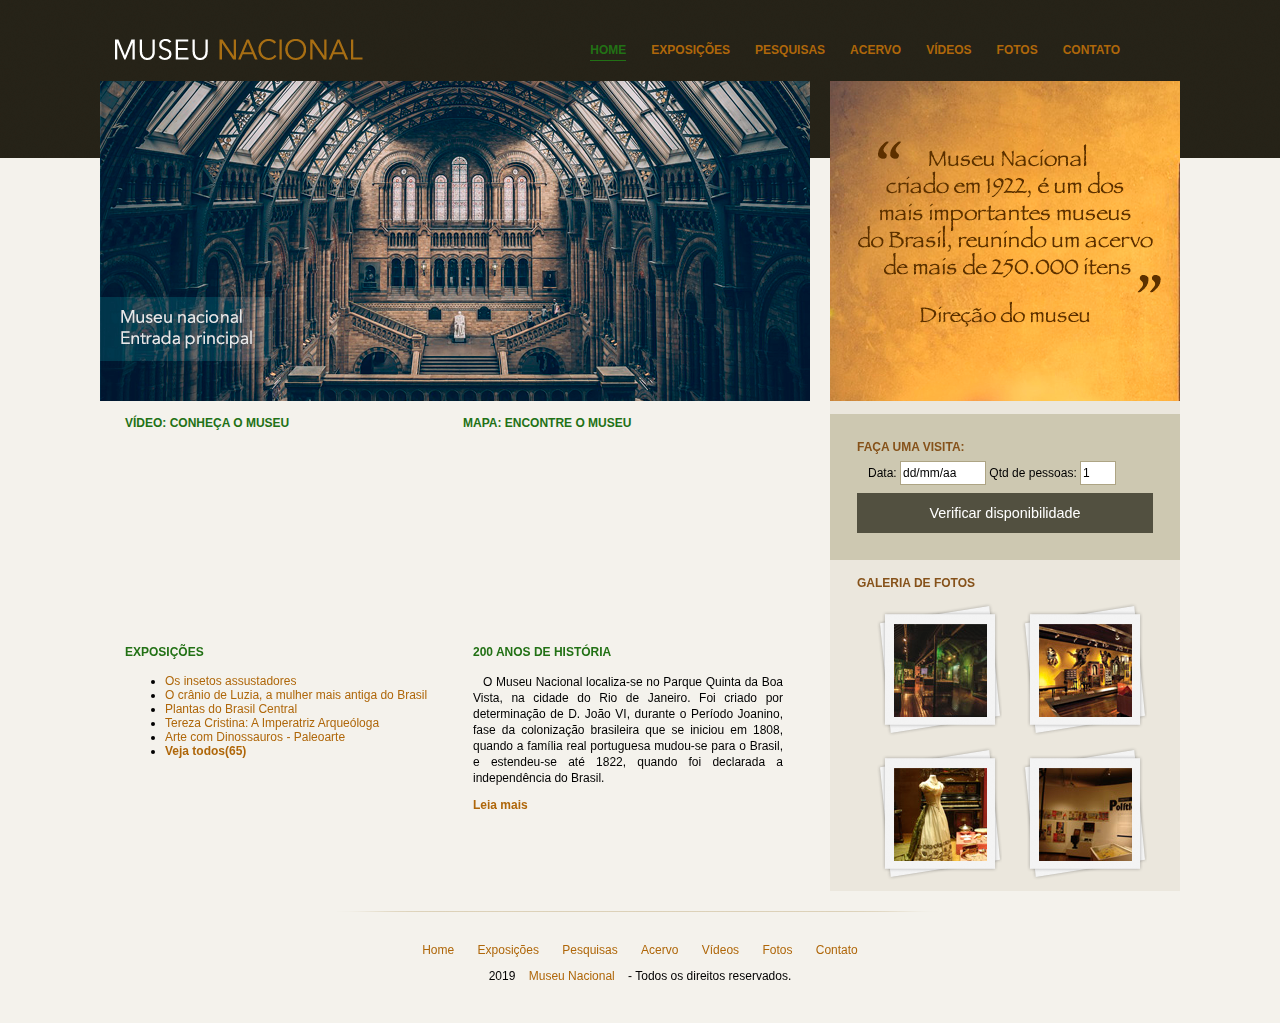
<file: index.html>
<!DOCTYPE html>
<html lang="pt-br">
<head>
    <meta charset="UTF-8">
    <meta name="viewport" content="width=device-width, initial-scale=1.0">
    <title>Museu Nacional (Ofical)</title>
    <!-- Htmlshiv -->
   <script src="https://cdn.es.gov.br/scripts/extensions/html5shiv/3.7.2/html5shiv.min.js"></script>
    <!-- Normalize CSS -->
    <link rel="stylesheet" href="estilos/normalize.css">
    <!-- CSS customizado-->
    <link rel="stylesheet" href="estilos/style.css">
</head>
<body id="index">
    <div id="container"><!-- Início container -->
        
        <header id="cabecalho"><!-- Início header -->
            <div id="logo"><!-- Iníco logo -->
                <h1><a href="#">Museu Nacional</a></h1>
            </div><!--/ Fim logo -->
            <nav id="navegacao"> <!-- Início menu -->
                <ul>
                    <li><a href="index.html" id="select">Home</a></li>
                    <li><a href="exposicoes.html">Exposições</a></li>
                    <li><a href="pesquisas.html">Pesquisas</a></li>
                    <li><a href="acervo.html">Acervo</a></li>
                    <li><a href="videos.html">Vídeos</a></li>
                    <li><a href="fotos.html">Fotos</a></li>
                    <li><a href="contato.html">Contato</a></li>
                </ul>
            </nav><!-- /Fim menu -->
        </header><!-- /Fim header -->
        <main id="principal"><!-- Início principal -->
            <div id="conteudo"><!-- Início conteúdo -->
                <section id="capa">
                    <img src="imagens/museu.png" alt="museu">

                    <article id="video">
                        <h3>Vídeo: Conheça o museu</h3>
                        <iframe width="310" height="170" src="https://www.youtube.com/embed/zL_gtsRhHWM?si=zBtWTj3ObIjmyqDY" title="YouTube video player" frameborder="0" allow="accelerometer; autoplay; clipboard-write; encrypted-media; gyroscope; picture-in-picture; web-share" allowfullscreen></iframe>
                    </article>

                    <article id="mapa">
                        <h3>Mapa: Encontre o museu</h3>
                        <iframe src="https://www.google.com/maps/embed?pb=!1m18!1m12!1m3!1d3675.206445750061!2d-43.22910382504555!3d-22.90575503783352!2m3!1f0!2f0!3f0!3m2!1i1024!2i768!4f13.1!3m3!1m2!1s0x997e58a085b7af%3A0x4d11e9a933d38ce3!2sMuseu%20Nacional%20-%20UFRJ!5e0!3m2!1spt-BR!2sbr!4v1707698090774!5m2!1spt-BR!2sbr" width="310" height="170" style="border:0;" allowfullscreen="" loading="lazy" referrerpolicy="no-referrer-when-downgrade"></iframe>
                    </article>

                    <article id="exposicoes">
                        <h3>Exposições</h3>
                        <ul>
                            <li>
                                <a href="#">Os insetos assustadores</a>
                            </li>
                            <li>
                                <a href="#">O crânio de Luzia, a mulher mais antiga do Brasil</a>
                            </li>
                            <li>
                                <a href="#">Plantas do Brasil Central</a>
                            </li>
                            <li>
                                <a href="#">Tereza Cristina: A Imperatriz Arqueóloga</a>
                            </li>
                            <li>
                                <a href="#">Arte com Dinossauros - Paleoarte</a>
                            </li>
                            <li>
                                <a href="#"><strong>Veja todos(65)</strong></a>
                            </li>
                        </ul>
                    </article>

                    <article id="historia">
                        <h3>200 anos de história</h3>
                        <p>
                            O Museu Nacional localiza-se no Parque Quinta da Boa Vista, na cidade do Rio de Janeiro. Foi criado por determinação de D. João VI, durante o Período Joanino, fase da colonização brasileira que se iniciou em 1808, quando a família real portuguesa mudou-se para o Brasil, e estendeu-se até 1822, quando foi declarada a independência do Brasil.
                        </p>
                        <a href="https://brasilescola.uol.com.br/historiab/historia-museu-nacional.htm" target="_blank"><strong>Leia mais</strong></a>
                    </article>
                </section>
            </div><!-- /Fim conteúdo -->

            <aside id="lateral"><!-- Início lateral -->
                <section id="depoimento">
                    <img src="imagens/depoimento.png" alt="depoimento">
                </section>
                   
                <section id="visita"><!-- Início sessão visita -->
                    <h4>Faça uma visita:</h4>
                    <form action="destinatatario.php" method="post" autocomplete="off">
                        <fieldset>
                            <legend>Selecione uma data</legend>
                            <label for="idata">Data:
                                <input class="campo" type="text" name="text" id="idata" value="dd/mm/aa" required style="width: 80px;">
                            </label>

                            <label for="iqtd">Qtd de pessoas:
                                <input class="campo" type="text" name="text" id="iqtd" value="1" required minlength="2" width="10px" style="width: 30px;" >
                            </label>
                        </fieldset>
                        <input class="botao" type="submit" value="Verificar disponibilidade">
                    </form>
                </section><!--/Fim sessão visita-->
                <section id="galeria"><!-- Início sessão galeria -->
                    <h4>Galeria de fotos</h4>
                    <a href="">
                        <img src="imagens/imagem1.jpg" height="93" width="93" alt="Máscaras e esculturas do século XIX">
                    </a>
                    <a href="">
                        <img src="imagens/imagem2.jpg" height="93" width="93" alt="Artes corolíngia francesa">
                    </a>
                    <a href="">
                        <img src="imagens/imagem3.jpg" height="93" width="93" alt="Vestido fabricado em meados do século XVIII">
                    </a>
                    <a href="">
                        <img src="imagens/imagem4.jpg" height="93" width="93" alt="Artes renascentistas">
                    </a>
                </section><!--Fim sessão galeria-->
            </aside><!-- /Fim lateral -->
            <footer id="rodape">
                <p>
                    <a href="index.html">Home</a>
                    <a href="exposicoes.html">Exposições</a>
                    <a href="pesquisas.html">Pesquisas</a>
                    <a href="acervo.html">Acervo</a>
                    <a href="videos.html">Vídeos</a>
                    <a href="fotos.html">Fotos</a>
                    <a href="contato.html">Contato</a>
                </p>
                <p>
                    2019 <a href="#" target="_blank">Museu Nacional</a> - Todos os direitos reservados.
                </p>
            </footer>
        </main><!-- /Fim principal-->
    </div><!-- /Fim container -->
</body>
</html>
</file>
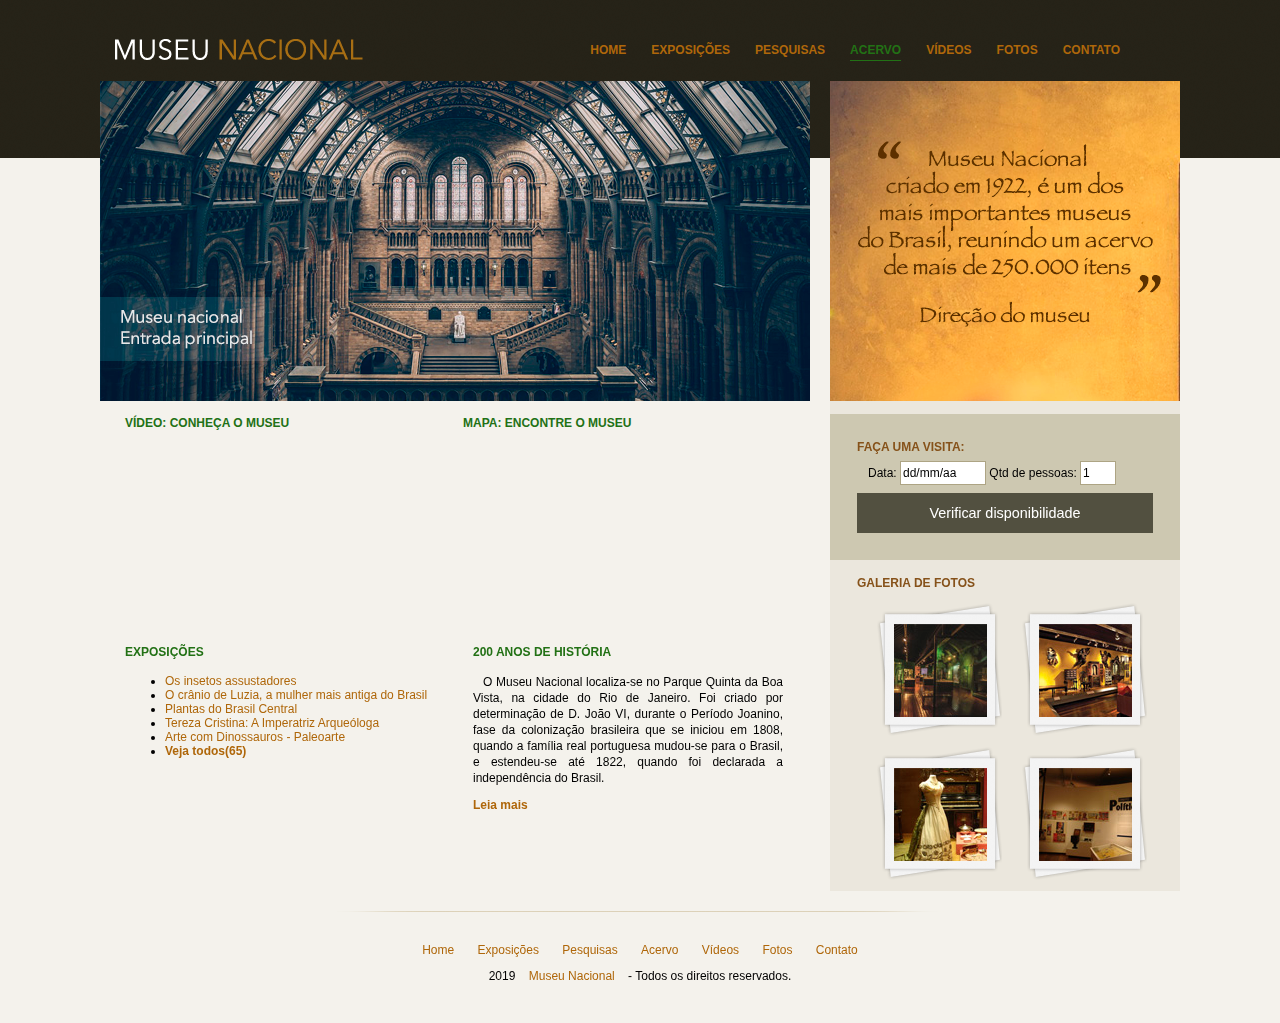
<file: acervo.html>
<!DOCTYPE html>
<html lang="pt-br">
<head>
    <meta charset="UTF-8">
    <meta name="viewport" content="width=device-width, initial-scale=1.0">
    <title>Museu Nacional - Acervo</title>
    <!-- Htmlshiv -->
   <script src="https://cdn.es.gov.br/scripts/extensions/html5shiv/3.7.2/html5shiv.min.js"></script>
    <!-- Normalize CSS -->
    <link rel="stylesheet" href="estilos/normalize.css">
    <!-- CSS customizado-->
    <link rel="stylesheet" href="estilos/style.css">
</head>
<body id="acervo">
    <div id="container"><!-- Início container -->
        
        <header id="cabecalho"><!-- Início header -->
            <div id="logo"><!-- Iníco logo -->
                <h1><a href="#">Museu Nacional</a></h1>
            </div><!--/ Fim logo -->
            <nav id="navegacao"> <!-- Início menu -->
                <ul>
                    <li><a href="index.html">Home</a></li>
                    <li><a href="exposicoes.html">Exposições</a></li>
                    <li><a href="pesquisas.html">Pesquisas</a></li>
                    <li><a href="acervo.html" id="select">Acervo</a></li>
                    <li><a href="videos.html">Vídeos</a></li>
                    <li><a href="fotos.html">Fotos</a></li>
                    <li><a href="contato.html">Contato</a></li>
                </ul>
            </nav><!-- /Fim menu -->
        </header><!-- /Fim header -->
        <main id="principal"><!-- Início principal -->
            <div id="conteudo"><!-- Início conteúdo -->
                <section id="capa">
                    <img src="imagens/museu.png" alt="museu">

                    <article id="video">
                        <h3>Vídeo: Conheça o museu</h3>
                        <iframe width="310" height="170" src="https://www.youtube.com/embed/zL_gtsRhHWM?si=zBtWTj3ObIjmyqDY" title="YouTube video player" frameborder="0" allow="accelerometer; autoplay; clipboard-write; encrypted-media; gyroscope; picture-in-picture; web-share" allowfullscreen></iframe>
                    </article>

                    <article id="mapa">
                        <h3>Mapa: Encontre o museu</h3>
                        <iframe src="https://www.google.com/maps/embed?pb=!1m18!1m12!1m3!1d3675.206445750061!2d-43.22910382504555!3d-22.90575503783352!2m3!1f0!2f0!3f0!3m2!1i1024!2i768!4f13.1!3m3!1m2!1s0x997e58a085b7af%3A0x4d11e9a933d38ce3!2sMuseu%20Nacional%20-%20UFRJ!5e0!3m2!1spt-BR!2sbr!4v1707698090774!5m2!1spt-BR!2sbr" width="310" height="170" style="border:0;" allowfullscreen="" loading="lazy" referrerpolicy="no-referrer-when-downgrade"></iframe>
                    </article>

                    <article id="exposicoes">
                        <h3>Exposições</h3>
                        <ul>
                            <li>
                                <a href="#">Os insetos assustadores</a>
                            </li>
                            <li>
                                <a href="#">O crânio de Luzia, a mulher mais antiga do Brasil</a>
                            </li>
                            <li>
                                <a href="#">Plantas do Brasil Central</a>
                            </li>
                            <li>
                                <a href="#">Tereza Cristina: A Imperatriz Arqueóloga</a>
                            </li>
                            <li>
                                <a href="#">Arte com Dinossauros - Paleoarte</a>
                            </li>
                            <li>
                                <a href="#"><strong>Veja todos(65)</strong></a>
                            </li>
                        </ul>
                    </article>

                    <article id="historia">
                        <h3>200 anos de história</h3>
                        <p>
                            O Museu Nacional localiza-se no Parque Quinta da Boa Vista, na cidade do Rio de Janeiro. Foi criado por determinação de D. João VI, durante o Período Joanino, fase da colonização brasileira que se iniciou em 1808, quando a família real portuguesa mudou-se para o Brasil, e estendeu-se até 1822, quando foi declarada a independência do Brasil.
                        </p>
                        <a href="https://brasilescola.uol.com.br/historiab/historia-museu-nacional.htm" target="_blank"><strong>Leia mais</strong></a>
                    </article>
                </section>
            </div><!-- /Fim conteúdo -->

            <aside id="lateral"><!-- Início lateral -->
                <section id="depoimento">
                    <img src="imagens/depoimento.png" alt="depoimento">
                </section>
                   
                <section id="visita"><!-- Início sessão visita -->
                    <h4>Faça uma visita:</h4>
                    <form action="destinatatario.php" method="post" autocomplete="off">
                        <fieldset>
                            <legend>Selecione uma data</legend>
                            <label for="idata">Data:
                                <input class="campo" type="text" name="text" id="idata" value="dd/mm/aa" required style="width: 80px;">
                            </label>

                            <label for="iqtd">Qtd de pessoas:
                                <input class="campo" type="text" name="text" id="iqtd" value="1" required minlength="2" width="10px" style="width: 30px;" >
                            </label>
                        </fieldset>
                        <input class="botao" type="submit" value="Verificar disponibilidade">
                    </form>
                </section><!--/Fim sessão visita-->
                <section id="galeria"><!-- Início sessão galeria -->
                    <h4>Galeria de fotos</h4>
                    <a href="">
                        <img src="imagens/imagem1.jpg" height="93" width="93" alt="Máscaras e esculturas do século XIX">
                    </a>
                    <a href="">
                        <img src="imagens/imagem2.jpg" height="93" width="93" alt="Artes corolíngia francesa">
                    </a>
                    <a href="">
                        <img src="imagens/imagem3.jpg" height="93" width="93" alt="Vestido fabricado em meados do século XVIII">
                    </a>
                    <a href="">
                        <img src="imagens/imagem4.jpg" height="93" width="93" alt="Artes renascentistas">
                    </a>
                </section><!--Fim sessão galeria-->
            </aside><!-- /Fim lateral -->
            <footer id="rodape">
                <p>
                    <a href="index.html">Home</a>
                    <a href="exposicoes.html">Exposições</a>
                    <a href="pesquisas.html">Pesquisas</a>
                    <a href="acervo.html">Acervo</a>
                    <a href="videos.html">Vídeos</a>
                    <a href="fotos.html">Fotos</a>
                    <a href="contato.html">Contato</a>
                </p>
                <p>
                    2019 <a href="#" target="_blank">Museu Nacional</a> - Todos os direitos reservados.
                </p>
            </footer>
        </main><!-- /Fim principal-->
    </div><!-- /Fim container -->
</body>
</html>
</file>
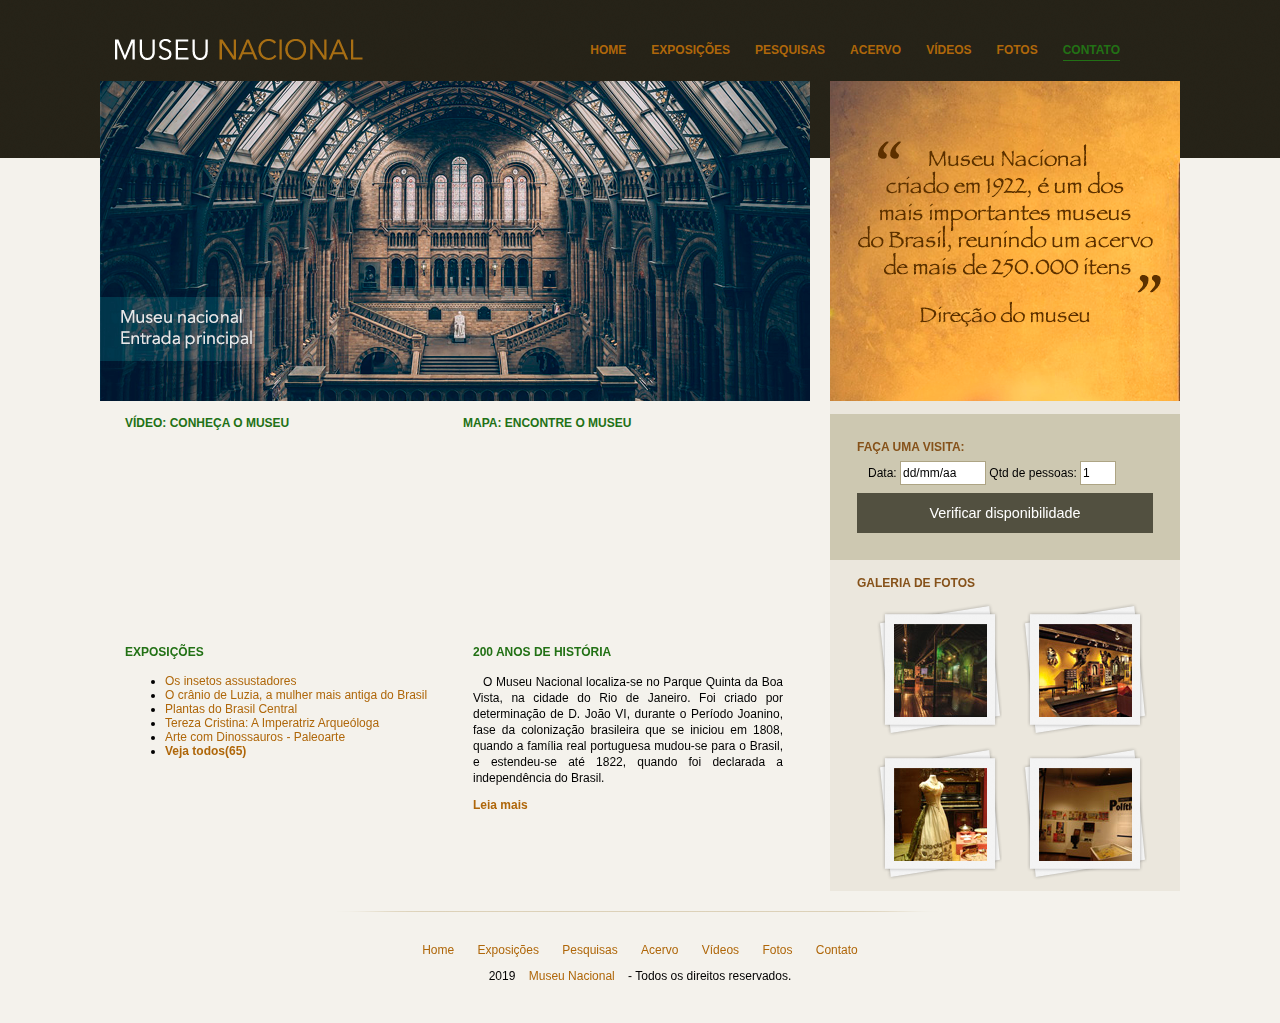
<file: contato.html>
<!DOCTYPE html>
<html lang="pt-br">
<head>
    <meta charset="UTF-8">
    <meta name="viewport" content="width=device-width, initial-scale=1.0">
    <title>Museu Nacional - Contato</title>
    <!-- Htmlshiv -->
   <script src="https://cdn.es.gov.br/scripts/extensions/html5shiv/3.7.2/html5shiv.min.js"></script>
    <!-- Normalize CSS -->
    <link rel="stylesheet" href="estilos/normalize.css">
    <!-- CSS customizado-->
    <link rel="stylesheet" href="estilos/style.css">
</head>
<body id="contato">
    <div id="container"><!-- Início container -->
        
        <header id="cabecalho"><!-- Início header -->
            <div id="logo"><!-- Iníco logo -->
                <h1><a href="#">Museu Nacional</a></h1>
            </div><!--/ Fim logo -->
            <nav id="navegacao"> <!-- Início menu -->
                <ul>
                    <li><a href="index.html">Home</a></li>
                    <li><a href="exposicoes.html">Exposições</a></li>
                    <li><a href="pesquisas.html">Pesquisas</a></li>
                    <li><a href="acervo.html">Acervo</a></li>
                    <li><a href="videos.html">Vídeos</a></li>
                    <li><a href="fotos.html">Fotos</a></li>
                    <li><a href="contato.html" id="select">Contato</a></li>
                </ul>
            </nav><!-- /Fim menu -->
        </header><!-- /Fim header -->
        <main id="principal"><!-- Início principal -->
            <div id="conteudo"><!-- Início conteúdo -->
                <section id="capa">
                    <img src="imagens/museu.png" alt="museu">

                    <article id="video">
                        <h3>Vídeo: Conheça o museu</h3>
                        <iframe width="310" height="170" src="https://www.youtube.com/embed/zL_gtsRhHWM?si=zBtWTj3ObIjmyqDY" title="YouTube video player" frameborder="0" allow="accelerometer; autoplay; clipboard-write; encrypted-media; gyroscope; picture-in-picture; web-share" allowfullscreen></iframe>
                    </article>

                    <article id="mapa">
                        <h3>Mapa: Encontre o museu</h3>
                        <iframe src="https://www.google.com/maps/embed?pb=!1m18!1m12!1m3!1d3675.206445750061!2d-43.22910382504555!3d-22.90575503783352!2m3!1f0!2f0!3f0!3m2!1i1024!2i768!4f13.1!3m3!1m2!1s0x997e58a085b7af%3A0x4d11e9a933d38ce3!2sMuseu%20Nacional%20-%20UFRJ!5e0!3m2!1spt-BR!2sbr!4v1707698090774!5m2!1spt-BR!2sbr" width="310" height="170" style="border:0;" allowfullscreen="" loading="lazy" referrerpolicy="no-referrer-when-downgrade"></iframe>
                    </article>

                    <article id="exposicoes">
                        <h3>Exposições</h3>
                        <ul>
                            <li>
                                <a href="#">Os insetos assustadores</a>
                            </li>
                            <li>
                                <a href="#">O crânio de Luzia, a mulher mais antiga do Brasil</a>
                            </li>
                            <li>
                                <a href="#">Plantas do Brasil Central</a>
                            </li>
                            <li>
                                <a href="#">Tereza Cristina: A Imperatriz Arqueóloga</a>
                            </li>
                            <li>
                                <a href="#">Arte com Dinossauros - Paleoarte</a>
                            </li>
                            <li>
                                <a href="#"><strong>Veja todos(65)</strong></a>
                            </li>
                        </ul>
                    </article>

                    <article id="historia">
                        <h3>200 anos de história</h3>
                        <p>
                            O Museu Nacional localiza-se no Parque Quinta da Boa Vista, na cidade do Rio de Janeiro. Foi criado por determinação de D. João VI, durante o Período Joanino, fase da colonização brasileira que se iniciou em 1808, quando a família real portuguesa mudou-se para o Brasil, e estendeu-se até 1822, quando foi declarada a independência do Brasil.
                        </p>
                        <a href="https://brasilescola.uol.com.br/historiab/historia-museu-nacional.htm" target="_blank"><strong>Leia mais</strong></a>
                    </article>
                </section>
            </div><!-- /Fim conteúdo -->

            <aside id="lateral"><!-- Início lateral -->
                <section id="depoimento">
                    <img src="imagens/depoimento.png" alt="depoimento">
                </section>
                   
                <section id="visita"><!-- Início sessão visita -->
                    <h4>Faça uma visita:</h4>
                    <form action="destinatatario.php" method="post" autocomplete="off">
                        <fieldset>
                            <legend>Selecione uma data</legend>
                            <label for="idata">Data:
                                <input class="campo" type="text" name="text" id="idata" value="dd/mm/aa" required style="width: 80px;">
                            </label>

                            <label for="iqtd">Qtd de pessoas:
                                <input class="campo" type="text" name="text" id="iqtd" value="1" required minlength="2" width="10px" style="width: 30px;" >
                            </label>
                        </fieldset>
                        <input class="botao" type="submit" value="Verificar disponibilidade">
                    </form>
                </section><!--/Fim sessão visita-->
                <section id="galeria"><!-- Início sessão galeria -->
                    <h4>Galeria de fotos</h4>
                    <a href="">
                        <img src="imagens/imagem1.jpg" height="93" width="93" alt="Máscaras e esculturas do século XIX">
                    </a>
                    <a href="">
                        <img src="imagens/imagem2.jpg" height="93" width="93" alt="Artes corolíngia francesa">
                    </a>
                    <a href="">
                        <img src="imagens/imagem3.jpg" height="93" width="93" alt="Vestido fabricado em meados do século XVIII">
                    </a>
                    <a href="">
                        <img src="imagens/imagem4.jpg" height="93" width="93" alt="Artes renascentistas">
                    </a>
                </section><!--Fim sessão galeria-->
            </aside><!-- /Fim lateral -->
            <footer id="rodape">
                <p>
                    <a href="index.html">Home</a>
                    <a href="exposicoes.html">Exposições</a>
                    <a href="pesquisas.html">Pesquisas</a>
                    <a href="acervo.html">Acervo</a>
                    <a href="videos.html">Vídeos</a>
                    <a href="fotos.html">Fotos</a>
                    <a href="contato.html">Contato</a>
                </p>
                <p>
                    2019 <a href="#" target="_blank">Museu Nacional</a> - Todos os direitos reservados.
                </p>
            </footer>
        </main><!-- /Fim principal-->
    </div><!-- /Fim container -->
</body>
</html>
</file>
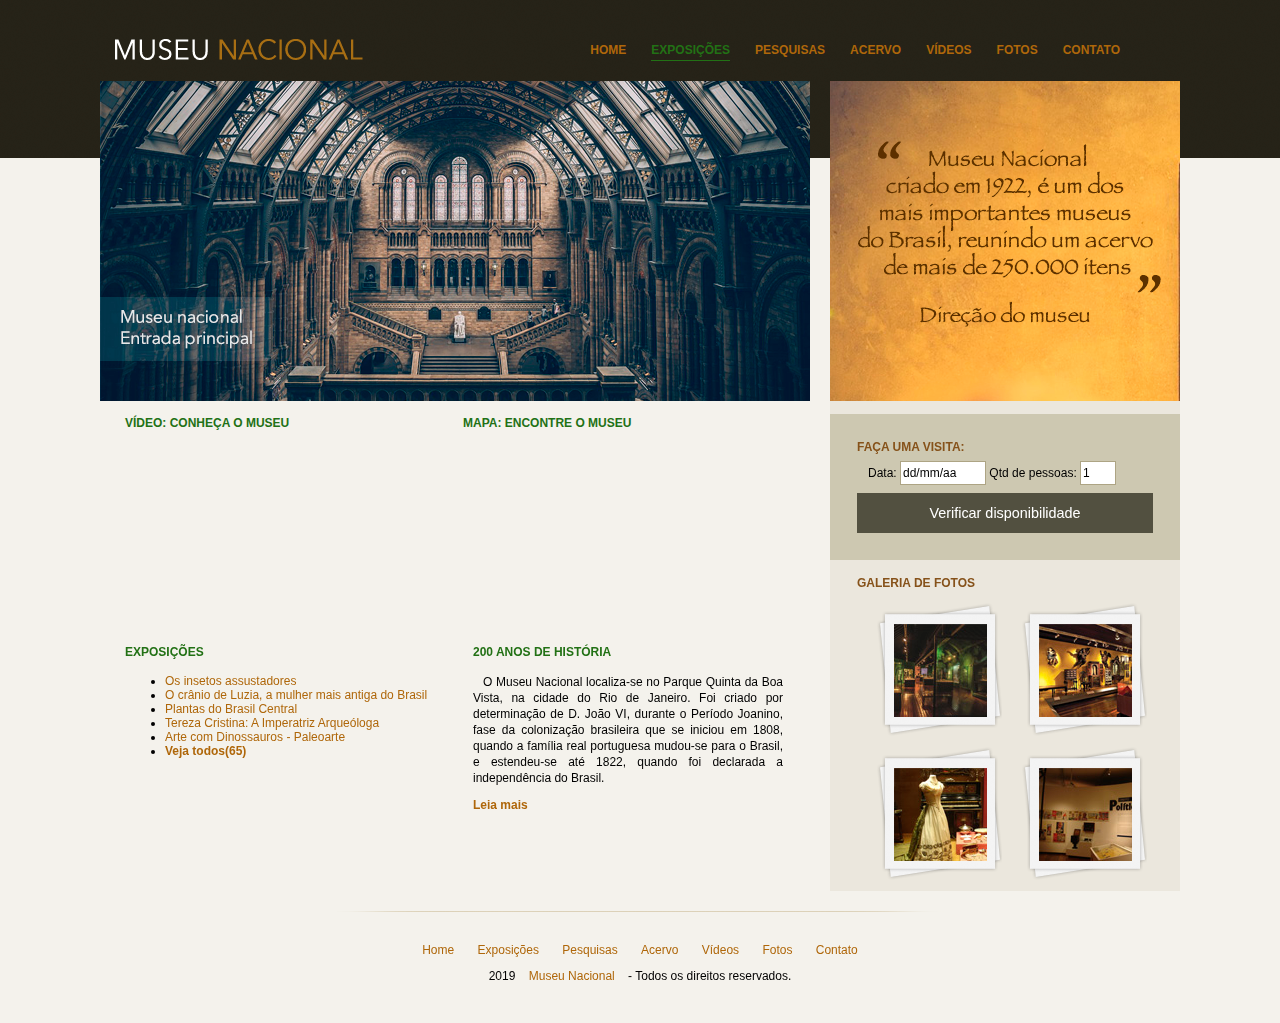
<file: exposicoes.html>
<!DOCTYPE html>
<html lang="pt-br">
<head>
    <meta charset="UTF-8">
    <meta name="viewport" content="width=device-width, initial-scale=1.0">
    <title>Museu Nacional - Exposições</title>
    <!-- Htmlshiv -->
   <script src="https://cdn.es.gov.br/scripts/extensions/html5shiv/3.7.2/html5shiv.min.js"></script>
    <!-- Normalize CSS -->
    <link rel="stylesheet" href="estilos/normalize.css">
    <!-- CSS customizado-->
    <link rel="stylesheet" href="estilos/style.css">
</head>
<body id="exposicoes">
    <div id="container"><!-- Início container -->
        
        <header id="cabecalho"><!-- Início header -->
            <div id="logo"><!-- Iníco logo -->
                <h1><a href="#">Museu Nacional</a></h1>
            </div><!--/ Fim logo -->
            <nav id="navegacao"> <!-- Início menu -->
                <ul>
                    <li><a href="index.html">Home</a></li>
                    <li><a href="exposicoes.html"  id="select">Exposições</a></li>
                    <li><a href="pesquisas.html">Pesquisas</a></li>
                    <li><a href="acervo.html">Acervo</a></li>
                    <li><a href="videos.html">Vídeos</a></li>
                    <li><a href="fotos.html">Fotos</a></li>
                    <li><a href="contato.html">Contato</a></li>
                </ul>
            </nav><!-- /Fim menu -->
        </header><!-- /Fim header -->
        <main id="principal"><!-- Início principal -->
            <div id="conteudo"><!-- Início conteúdo -->
                <section id="capa">
                    <img src="imagens/museu.png" alt="museu">

                    <article id="video">
                        <h3>Vídeo: Conheça o museu</h3>
                        <iframe width="310" height="170" src="https://www.youtube.com/embed/zL_gtsRhHWM?si=zBtWTj3ObIjmyqDY" title="YouTube video player" frameborder="0" allow="accelerometer; autoplay; clipboard-write; encrypted-media; gyroscope; picture-in-picture; web-share" allowfullscreen></iframe>
                    </article>

                    <article id="mapa">
                        <h3>Mapa: Encontre o museu</h3>
                        <iframe src="https://www.google.com/maps/embed?pb=!1m18!1m12!1m3!1d3675.206445750061!2d-43.22910382504555!3d-22.90575503783352!2m3!1f0!2f0!3f0!3m2!1i1024!2i768!4f13.1!3m3!1m2!1s0x997e58a085b7af%3A0x4d11e9a933d38ce3!2sMuseu%20Nacional%20-%20UFRJ!5e0!3m2!1spt-BR!2sbr!4v1707698090774!5m2!1spt-BR!2sbr" width="310" height="170" style="border:0;" allowfullscreen="" loading="lazy" referrerpolicy="no-referrer-when-downgrade"></iframe>
                    </article>

                    <article id="exposicoes">
                        <h3>Exposições</h3>
                        <ul>
                            <li>
                                <a href="#">Os insetos assustadores</a>
                            </li>
                            <li>
                                <a href="#">O crânio de Luzia, a mulher mais antiga do Brasil</a>
                            </li>
                            <li>
                                <a href="#">Plantas do Brasil Central</a>
                            </li>
                            <li>
                                <a href="#">Tereza Cristina: A Imperatriz Arqueóloga</a>
                            </li>
                            <li>
                                <a href="#">Arte com Dinossauros - Paleoarte</a>
                            </li>
                            <li>
                                <a href="#"><strong>Veja todos(65)</strong></a>
                            </li>
                        </ul>
                    </article>

                    <article id="historia">
                        <h3>200 anos de história</h3>
                        <p>
                            O Museu Nacional localiza-se no Parque Quinta da Boa Vista, na cidade do Rio de Janeiro. Foi criado por determinação de D. João VI, durante o Período Joanino, fase da colonização brasileira que se iniciou em 1808, quando a família real portuguesa mudou-se para o Brasil, e estendeu-se até 1822, quando foi declarada a independência do Brasil.
                        </p>
                        <a href="https://brasilescola.uol.com.br/historiab/historia-museu-nacional.htm" target="_blank"><strong>Leia mais</strong></a>
                    </article>
                </section>
            </div><!-- /Fim conteúdo -->

            <aside id="lateral"><!-- Início lateral -->
                <section id="depoimento">
                    <img src="imagens/depoimento.png" alt="depoimento">
                </section>
                   
                <section id="visita"><!-- Início sessão visita -->
                    <h4>Faça uma visita:</h4>
                    <form action="destinatatario.php" method="post" autocomplete="off">
                        <fieldset>
                            <legend>Selecione uma data</legend>
                            <label for="idata">Data:
                                <input class="campo" type="text" name="text" id="idata" value="dd/mm/aa" required style="width: 80px;">
                            </label>

                            <label for="iqtd">Qtd de pessoas:
                                <input class="campo" type="text" name="text" id="iqtd" value="1" required minlength="2" width="10px" style="width: 30px;" >
                            </label>
                        </fieldset>
                        <input class="botao" type="submit" value="Verificar disponibilidade">
                    </form>
                </section><!--/Fim sessão visita-->
                <section id="galeria"><!-- Início sessão galeria -->
                    <h4>Galeria de fotos</h4>
                    <a href="">
                        <img src="imagens/imagem1.jpg" height="93" width="93" alt="Máscaras e esculturas do século XIX">
                    </a>
                    <a href="">
                        <img src="imagens/imagem2.jpg" height="93" width="93" alt="Artes corolíngia francesa">
                    </a>
                    <a href="">
                        <img src="imagens/imagem3.jpg" height="93" width="93" alt="Vestido fabricado em meados do século XVIII">
                    </a>
                    <a href="">
                        <img src="imagens/imagem4.jpg" height="93" width="93" alt="Artes renascentistas">
                    </a>
                </section><!--Fim sessão galeria-->
            </aside><!-- /Fim lateral -->
            <footer id="rodape">
                <p>
                    <a href="index.html">Home</a>
                    <a href="exposicoes.html">Exposições</a>
                    <a href="pesquisas.html">Pesquisas</a>
                    <a href="acervo.html">Acervo</a>
                    <a href="videos.html">Vídeos</a>
                    <a href="fotos.html">Fotos</a>
                    <a href="contato.html">Contato</a>
                </p>
                <p>
                    2019 <a href="#" target="_blank">Museu Nacional</a> - Todos os direitos reservados.
                </p>
            </footer>
        </main><!-- /Fim principal-->
    </div><!-- /Fim container -->
</body>
</html>
</file>
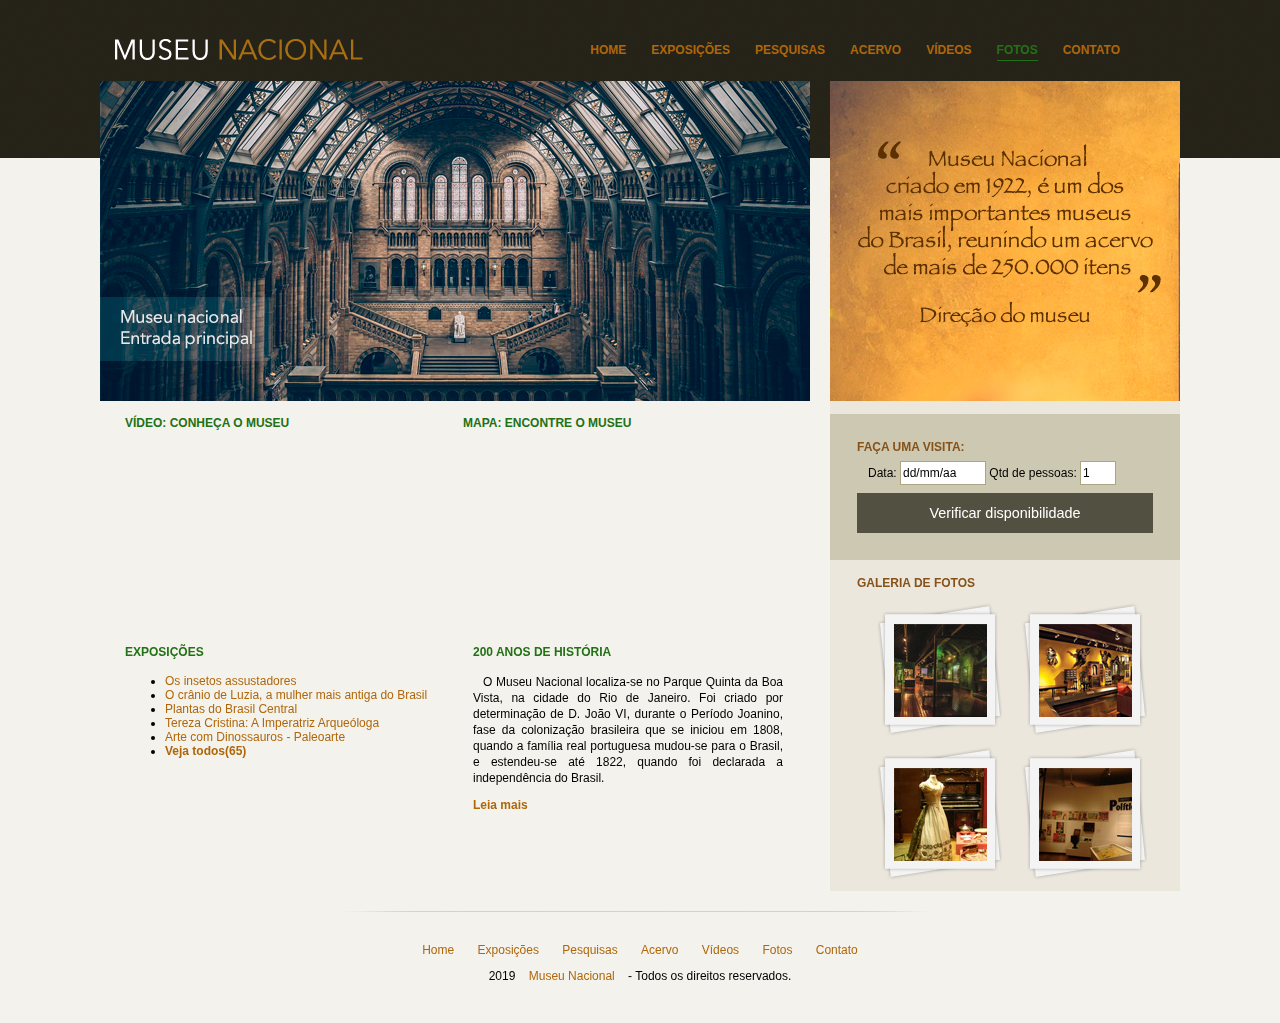
<file: fotos.html>
<!DOCTYPE html>
<html lang="pt-br">
<head>
    <meta charset="UTF-8">
    <meta name="viewport" content="width=device-width, initial-scale=1.0">
    <title>Museu Nacional - Fotos</title>
    <!-- Htmlshiv -->
   <script src="https://cdn.es.gov.br/scripts/extensions/html5shiv/3.7.2/html5shiv.min.js"></script>
    <!-- Normalize CSS -->
    <link rel="stylesheet" href="estilos/normalize.css">
    <!-- CSS customizado-->
    <link rel="stylesheet" href="estilos/style.css">
</head>
<body id="fotos">
    <div id="container"><!-- Início container -->
        
        <header id="cabecalho"><!-- Início header -->
            <div id="logo"><!-- Iníco logo -->
                <h1><a href="#">Museu Nacional</a></h1>
            </div><!--/ Fim logo -->
            <nav id="navegacao"> <!-- Início menu -->
                <ul>
                    <li><a href="index.html">Home</a></li>
                    <li><a href="exposicoes.html">Exposições</a></li>
                    <li><a href="pesquisas.html">Pesquisas</a></li>
                    <li><a href="acervo.html">Acervo</a></li>
                    <li><a href="videos.html">Vídeos</a></li>
                    <li><a href="fotos.html" id="select">Fotos</a></li>
                    <li><a href="contato.html">Contato</a></li>
                </ul>
            </nav><!-- /Fim menu -->
        </header><!-- /Fim header -->
        <main id="principal"><!-- Início principal -->
            <div id="conteudo"><!-- Início conteúdo -->
                <section id="capa">
                    <img src="imagens/museu.png" alt="museu">

                    <article id="video">
                        <h3>Vídeo: Conheça o museu</h3>
                        <iframe width="310" height="170" src="https://www.youtube.com/embed/zL_gtsRhHWM?si=zBtWTj3ObIjmyqDY" title="YouTube video player" frameborder="0" allow="accelerometer; autoplay; clipboard-write; encrypted-media; gyroscope; picture-in-picture; web-share" allowfullscreen></iframe>
                    </article>

                    <article id="mapa">
                        <h3>Mapa: Encontre o museu</h3>
                        <iframe src="https://www.google.com/maps/embed?pb=!1m18!1m12!1m3!1d3675.206445750061!2d-43.22910382504555!3d-22.90575503783352!2m3!1f0!2f0!3f0!3m2!1i1024!2i768!4f13.1!3m3!1m2!1s0x997e58a085b7af%3A0x4d11e9a933d38ce3!2sMuseu%20Nacional%20-%20UFRJ!5e0!3m2!1spt-BR!2sbr!4v1707698090774!5m2!1spt-BR!2sbr" width="310" height="170" style="border:0;" allowfullscreen="" loading="lazy" referrerpolicy="no-referrer-when-downgrade"></iframe>
                    </article>

                    <article id="exposicoes">
                        <h3>Exposições</h3>
                        <ul>
                            <li>
                                <a href="#">Os insetos assustadores</a>
                            </li>
                            <li>
                                <a href="#">O crânio de Luzia, a mulher mais antiga do Brasil</a>
                            </li>
                            <li>
                                <a href="#">Plantas do Brasil Central</a>
                            </li>
                            <li>
                                <a href="#">Tereza Cristina: A Imperatriz Arqueóloga</a>
                            </li>
                            <li>
                                <a href="#">Arte com Dinossauros - Paleoarte</a>
                            </li>
                            <li>
                                <a href="#"><strong>Veja todos(65)</strong></a>
                            </li>
                        </ul>
                    </article>

                    <article id="historia">
                        <h3>200 anos de história</h3>
                        <p>
                            O Museu Nacional localiza-se no Parque Quinta da Boa Vista, na cidade do Rio de Janeiro. Foi criado por determinação de D. João VI, durante o Período Joanino, fase da colonização brasileira que se iniciou em 1808, quando a família real portuguesa mudou-se para o Brasil, e estendeu-se até 1822, quando foi declarada a independência do Brasil.
                        </p>
                        <a href="https://brasilescola.uol.com.br/historiab/historia-museu-nacional.htm" target="_blank"><strong>Leia mais</strong></a>
                    </article>
                </section>
            </div><!-- /Fim conteúdo -->

            <aside id="lateral"><!-- Início lateral -->
                <section id="depoimento">
                    <img src="imagens/depoimento.png" alt="depoimento">
                </section>
                   
                <section id="visita"><!-- Início sessão visita -->
                    <h4>Faça uma visita:</h4>
                    <form action="destinatatario.php" method="post" autocomplete="off">
                        <fieldset>
                            <legend>Selecione uma data</legend>
                            <label for="idata">Data:
                                <input class="campo" type="text" name="text" id="idata" value="dd/mm/aa" required style="width: 80px;">
                            </label>

                            <label for="iqtd">Qtd de pessoas:
                                <input class="campo" type="text" name="text" id="iqtd" value="1" required minlength="2" width="10px" style="width: 30px;" >
                            </label>
                        </fieldset>
                        <input class="botao" type="submit" value="Verificar disponibilidade">
                    </form>
                </section><!--/Fim sessão visita-->
                <section id="galeria"><!-- Início sessão galeria -->
                    <h4>Galeria de fotos</h4>
                    <a href="">
                        <img src="imagens/imagem1.jpg" height="93" width="93" alt="Máscaras e esculturas do século XIX">
                    </a>
                    <a href="">
                        <img src="imagens/imagem2.jpg" height="93" width="93" alt="Artes corolíngia francesa">
                    </a>
                    <a href="">
                        <img src="imagens/imagem3.jpg" height="93" width="93" alt="Vestido fabricado em meados do século XVIII">
                    </a>
                    <a href="">
                        <img src="imagens/imagem4.jpg" height="93" width="93" alt="Artes renascentistas">
                    </a>
                </section><!--Fim sessão galeria-->
            </aside><!-- /Fim lateral -->
            <footer id="rodape">
                <p>
                    <a href="index.html">Home</a>
                    <a href="exposicoes.html">Exposições</a>
                    <a href="pesquisas.html">Pesquisas</a>
                    <a href="acervo.html">Acervo</a>
                    <a href="videos.html">Vídeos</a>
                    <a href="fotos.html">Fotos</a>
                    <a href="contato.html">Contato</a>
                </p>
                <p>
                    2019 <a href="#" target="_blank">Museu Nacional</a> - Todos os direitos reservados.
                </p>
            </footer>
        </main><!-- /Fim principal-->
    </div><!-- /Fim container -->
</body>
</html>
</file>
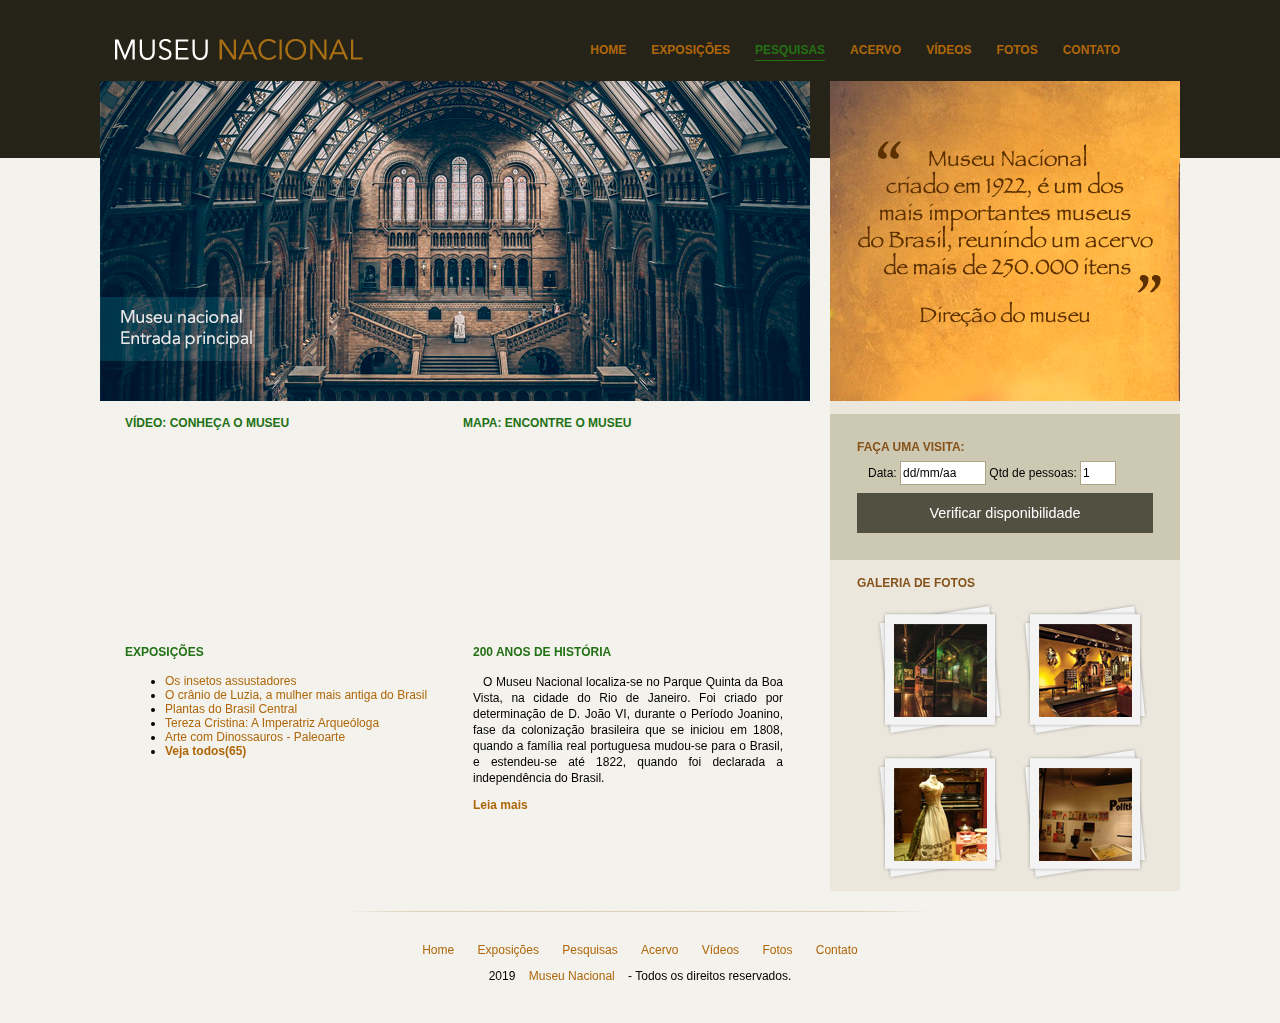
<file: pesquisas.html>
<!DOCTYPE html>
<html lang="pt-br">
<head>
    <meta charset="UTF-8">
    <meta name="viewport" content="width=device-width, initial-scale=1.0">
    <title>Museu Nacional - Pesquisas</title>
    <!-- Htmlshiv -->
   <script src="https://cdn.es.gov.br/scripts/extensions/html5shiv/3.7.2/html5shiv.min.js"></script>
    <!-- Normalize CSS -->
    <link rel="stylesheet" href="estilos/normalize.css">
    <!-- CSS customizado-->
    <link rel="stylesheet" href="estilos/style.css">
</head>
<body id="pesquisas">
    <div id="container"><!-- Início container -->
        
        <header id="cabecalho"><!-- Início header -->
            <div id="logo"><!-- Iníco logo -->
                <h1><a href="#">Museu Nacional</a></h1>
            </div><!--/ Fim logo -->
            <nav id="navegacao"> <!-- Início menu -->
                <ul>
                    <li><a href="index.html">Home</a></li>
                    <li><a href="exposicoes.html">Exposições</a></li>
                    <li><a href="pesquisas.html"id="select">Pesquisas</a></li>
                    <li><a href="acervo.html">Acervo</a></li>
                    <li><a href="videos.html">Vídeos</a></li>
                    <li><a href="fotos.html">Fotos</a></li>
                    <li><a href="contato.html">Contato</a></li>
                </ul>
            </nav><!-- /Fim menu -->
        </header><!-- /Fim header -->
        <main id="principal"><!-- Início principal -->
            <div id="conteudo"><!-- Início conteúdo -->
                <section id="capa">
                    <img src="imagens/museu.png" alt="museu">

                    <article id="video">
                        <h3>Vídeo: Conheça o museu</h3>
                        <iframe width="310" height="170" src="https://www.youtube.com/embed/zL_gtsRhHWM?si=zBtWTj3ObIjmyqDY" title="YouTube video player" frameborder="0" allow="accelerometer; autoplay; clipboard-write; encrypted-media; gyroscope; picture-in-picture; web-share" allowfullscreen></iframe>
                    </article>

                    <article id="mapa">
                        <h3>Mapa: Encontre o museu</h3>
                        <iframe src="https://www.google.com/maps/embed?pb=!1m18!1m12!1m3!1d3675.206445750061!2d-43.22910382504555!3d-22.90575503783352!2m3!1f0!2f0!3f0!3m2!1i1024!2i768!4f13.1!3m3!1m2!1s0x997e58a085b7af%3A0x4d11e9a933d38ce3!2sMuseu%20Nacional%20-%20UFRJ!5e0!3m2!1spt-BR!2sbr!4v1707698090774!5m2!1spt-BR!2sbr" width="310" height="170" style="border:0;" allowfullscreen="" loading="lazy" referrerpolicy="no-referrer-when-downgrade"></iframe>
                    </article>

                    <article id="exposicoes">
                        <h3>Exposições</h3>
                        <ul>
                            <li>
                                <a href="#">Os insetos assustadores</a>
                            </li>
                            <li>
                                <a href="#">O crânio de Luzia, a mulher mais antiga do Brasil</a>
                            </li>
                            <li>
                                <a href="#">Plantas do Brasil Central</a>
                            </li>
                            <li>
                                <a href="#">Tereza Cristina: A Imperatriz Arqueóloga</a>
                            </li>
                            <li>
                                <a href="#">Arte com Dinossauros - Paleoarte</a>
                            </li>
                            <li>
                                <a href="#"><strong>Veja todos(65)</strong></a>
                            </li>
                        </ul>
                    </article>

                    <article id="historia">
                        <h3>200 anos de história</h3>
                        <p>
                            O Museu Nacional localiza-se no Parque Quinta da Boa Vista, na cidade do Rio de Janeiro. Foi criado por determinação de D. João VI, durante o Período Joanino, fase da colonização brasileira que se iniciou em 1808, quando a família real portuguesa mudou-se para o Brasil, e estendeu-se até 1822, quando foi declarada a independência do Brasil.
                        </p>
                        <a href="https://brasilescola.uol.com.br/historiab/historia-museu-nacional.htm" target="_blank"><strong>Leia mais</strong></a>
                    </article>
                </section>
            </div><!-- /Fim conteúdo -->

            <aside id="lateral"><!-- Início lateral -->
                <section id="depoimento">
                    <img src="imagens/depoimento.png" alt="depoimento">
                </section>
                   
                <section id="visita"><!-- Início sessão visita -->
                    <h4>Faça uma visita:</h4>
                    <form action="destinatatario.php" method="post" autocomplete="off">
                        <fieldset>
                            <legend>Selecione uma data</legend>
                            <label for="idata">Data:
                                <input class="campo" type="text" name="text" id="idata" value="dd/mm/aa" required style="width: 80px;">
                            </label>

                            <label for="iqtd">Qtd de pessoas:
                                <input class="campo" type="text" name="text" id="iqtd" value="1" required minlength="2" width="10px" style="width: 30px;" >
                            </label>
                        </fieldset>
                        <input class="botao" type="submit" value="Verificar disponibilidade">
                    </form>
                </section><!--/Fim sessão visita-->
                <section id="galeria"><!-- Início sessão galeria -->
                    <h4>Galeria de fotos</h4>
                    <a href="">
                        <img src="imagens/imagem1.jpg" height="93" width="93" alt="Máscaras e esculturas do século XIX">
                    </a>
                    <a href="">
                        <img src="imagens/imagem2.jpg" height="93" width="93" alt="Artes corolíngia francesa">
                    </a>
                    <a href="">
                        <img src="imagens/imagem3.jpg" height="93" width="93" alt="Vestido fabricado em meados do século XVIII">
                    </a>
                    <a href="">
                        <img src="imagens/imagem4.jpg" height="93" width="93" alt="Artes renascentistas">
                    </a>
                </section><!--Fim sessão galeria-->
            </aside><!-- /Fim lateral -->
            <footer id="rodape">
                <p>
                    <a href="index.html">Home</a>
                    <a href="exposicoes.html">Exposições</a>
                    <a href="pesquisas.html">Pesquisas</a>
                    <a href="acervo.html">Acervo</a>
                    <a href="videos.html">Vídeos</a>
                    <a href="fotos.html">Fotos</a>
                    <a href="contato.html">Contato</a>
                </p>
                <p>
                    2019 <a href="#" target="_blank">Museu Nacional</a> - Todos os direitos reservados.
                </p>
            </footer>
        </main><!-- /Fim principal-->
    </div><!-- /Fim container -->
</body>
</html>
</file>
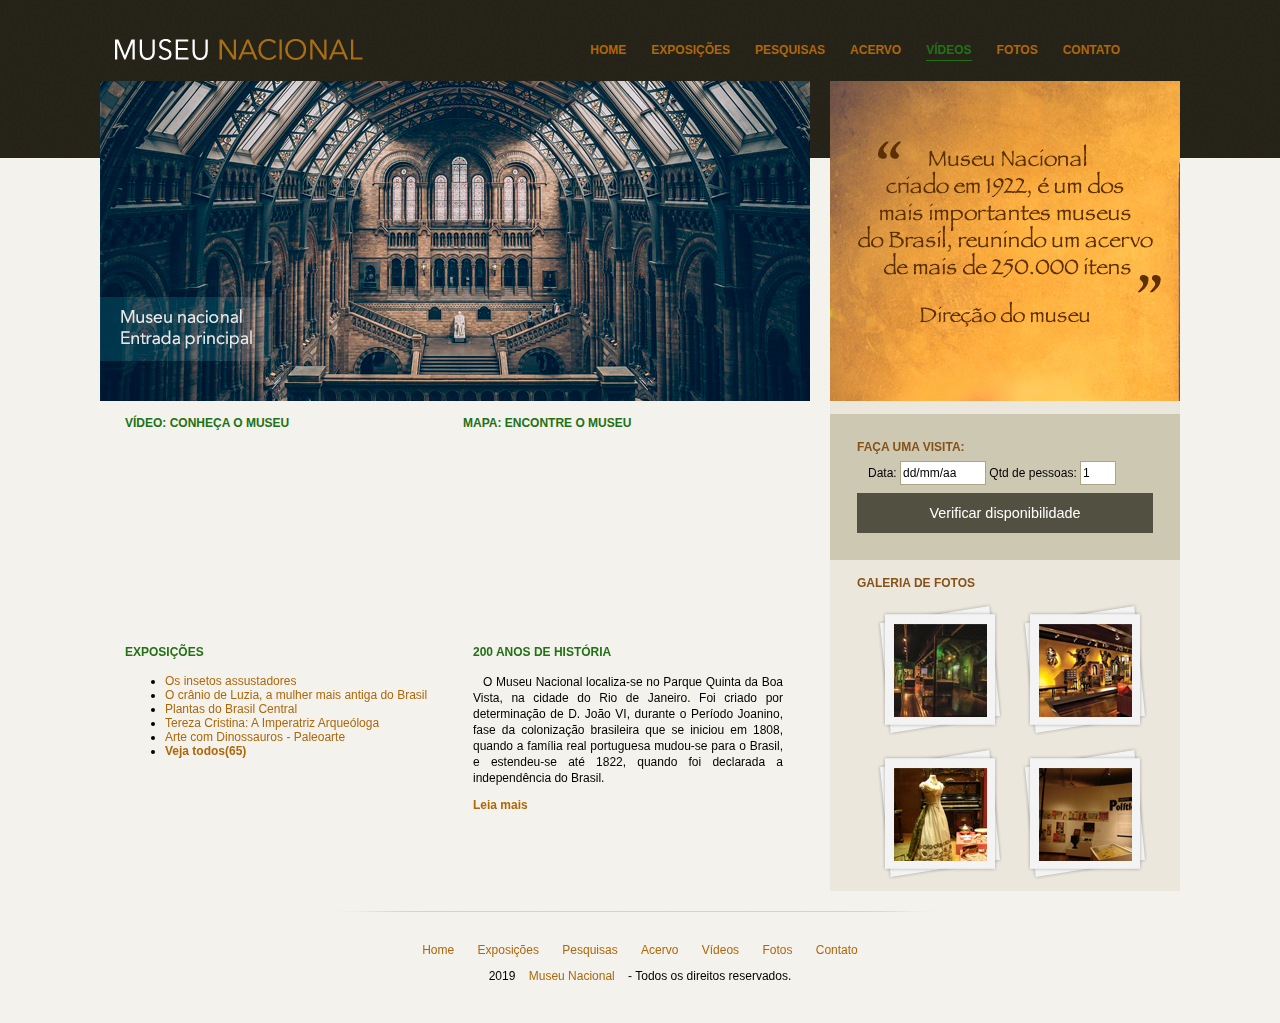
<file: videos.html>
<!DOCTYPE html>
<html lang="pt-br">
<head>
    <meta charset="UTF-8">
    <meta name="viewport" content="width=device-width, initial-scale=1.0">
    <title>Museu Nacional - Videos</title>
    <!-- Htmlshiv -->
   <script src="https://cdn.es.gov.br/scripts/extensions/html5shiv/3.7.2/html5shiv.min.js"></script>
    <!-- Normalize CSS -->
    <link rel="stylesheet" href="estilos/normalize.css">
    <!-- CSS customizado-->
    <link rel="stylesheet" href="estilos/style.css">
</head>
<body id="videos">
    <div id="container"><!-- Início container -->
        
        <header id="cabecalho"><!-- Início header -->
            <div id="logo"><!-- Iníco logo -->
                <h1><a href="#">Museu Nacional</a></h1>
            </div><!--/ Fim logo -->
            <nav id="navegacao"> <!-- Início menu -->
                <ul>
                    <li><a href="index.html">Home</a></li>
                    <li><a href="exposicoes.html">Exposições</a></li>
                    <li><a href="pesquisas.html">Pesquisas</a></li>
                    <li><a href="acervo.html">Acervo</a></li>
                    <li><a href="videos.html"id="select">Vídeos</a></li>
                    <li><a href="fotos.html">Fotos</a></li>
                    <li><a href="contato.html">Contato</a></li>
                </ul>
            </nav><!-- /Fim menu -->
        </header><!-- /Fim header -->
        <main id="principal"><!-- Início principal -->
            <div id="conteudo"><!-- Início conteúdo -->
                <section id="capa">
                    <img src="imagens/museu.png" alt="museu">

                    <article id="video">
                        <h3>Vídeo: Conheça o museu</h3>
                        <iframe width="310" height="170" src="https://www.youtube.com/embed/zL_gtsRhHWM?si=zBtWTj3ObIjmyqDY" title="YouTube video player" frameborder="0" allow="accelerometer; autoplay; clipboard-write; encrypted-media; gyroscope; picture-in-picture; web-share" allowfullscreen></iframe>
                    </article>

                    <article id="mapa">
                        <h3>Mapa: Encontre o museu</h3>
                        <iframe src="https://www.google.com/maps/embed?pb=!1m18!1m12!1m3!1d3675.206445750061!2d-43.22910382504555!3d-22.90575503783352!2m3!1f0!2f0!3f0!3m2!1i1024!2i768!4f13.1!3m3!1m2!1s0x997e58a085b7af%3A0x4d11e9a933d38ce3!2sMuseu%20Nacional%20-%20UFRJ!5e0!3m2!1spt-BR!2sbr!4v1707698090774!5m2!1spt-BR!2sbr" width="310" height="170" style="border:0;" allowfullscreen="" loading="lazy" referrerpolicy="no-referrer-when-downgrade"></iframe>
                    </article>

                    <article id="exposicoes">
                        <h3>Exposições</h3>
                        <ul>
                            <li>
                                <a href="#">Os insetos assustadores</a>
                            </li>
                            <li>
                                <a href="#">O crânio de Luzia, a mulher mais antiga do Brasil</a>
                            </li>
                            <li>
                                <a href="#">Plantas do Brasil Central</a>
                            </li>
                            <li>
                                <a href="#">Tereza Cristina: A Imperatriz Arqueóloga</a>
                            </li>
                            <li>
                                <a href="#">Arte com Dinossauros - Paleoarte</a>
                            </li>
                            <li>
                                <a href="#"><strong>Veja todos(65)</strong></a>
                            </li>
                        </ul>
                    </article>

                    <article id="historia">
                        <h3>200 anos de história</h3>
                        <p>
                            O Museu Nacional localiza-se no Parque Quinta da Boa Vista, na cidade do Rio de Janeiro. Foi criado por determinação de D. João VI, durante o Período Joanino, fase da colonização brasileira que se iniciou em 1808, quando a família real portuguesa mudou-se para o Brasil, e estendeu-se até 1822, quando foi declarada a independência do Brasil.
                        </p>
                        <a href="https://brasilescola.uol.com.br/historiab/historia-museu-nacional.htm" target="_blank"><strong>Leia mais</strong></a>
                    </article>
                </section>
            </div><!-- /Fim conteúdo -->

            <aside id="lateral"><!-- Início lateral -->
                <section id="depoimento">
                    <img src="imagens/depoimento.png" alt="depoimento">
                </section>
                   
                <section id="visita"><!-- Início sessão visita -->
                    <h4>Faça uma visita:</h4>
                    <form action="destinatatario.php" method="post" autocomplete="off">
                        <fieldset>
                            <legend>Selecione uma data</legend>
                            <label for="idata">Data:
                                <input class="campo" type="text" name="text" id="idata" value="dd/mm/aa" required style="width: 80px;">
                            </label>

                            <label for="iqtd">Qtd de pessoas:
                                <input class="campo" type="text" name="text" id="iqtd" value="1" required minlength="2" width="10px" style="width: 30px;" >
                            </label>
                        </fieldset>
                        <input class="botao" type="submit" value="Verificar disponibilidade">
                    </form>
                </section><!--/Fim sessão visita-->
                <section id="galeria"><!-- Início sessão galeria -->
                    <h4>Galeria de fotos</h4>
                    <a href="">
                        <img src="imagens/imagem1.jpg" height="93" width="93" alt="Máscaras e esculturas do século XIX">
                    </a>
                    <a href="">
                        <img src="imagens/imagem2.jpg" height="93" width="93" alt="Artes corolíngia francesa">
                    </a>
                    <a href="">
                        <img src="imagens/imagem3.jpg" height="93" width="93" alt="Vestido fabricado em meados do século XVIII">
                    </a>
                    <a href="">
                        <img src="imagens/imagem4.jpg" height="93" width="93" alt="Artes renascentistas">
                    </a>
                </section><!--Fim sessão galeria-->
            </aside><!-- /Fim lateral -->
            <footer id="rodape">
                <p>
                    <a href="index.html">Home</a>
                    <a href="exposicoes.html">Exposições</a>
                    <a href="pesquisas.html">Pesquisas</a>
                    <a href="acervo.html">Acervo</a>
                    <a href="videos.html">Vídeos</a>
                    <a href="fotos.html">Fotos</a>
                    <a href="contato.html">Contato</a>
                </p>
                <p>
                    2019 <a href="#" target="_blank">Museu Nacional</a> - Todos os direitos reservados.
                </p>
            </footer>
        </main><!-- /Fim principal-->
    </div><!-- /Fim container -->
</body>
</html>
</file>
<file: estilos/style.css>
@charset "UTF-8";

/* Estrutura do site
----------------------------------------------------------*/
body {
    background: #f4f2ec url(../imagens/fundo.png) top repeat-x;
    font: 12px "Lucida Grande", "Lucida Grande Unicode", Arial, sans-serif;
}

#container {
    width: 1080px;
    margin: 0px auto;
}

a:link, a:active, a:visited {
    color: #af670a;
    text-decoration: none;
}

a:hover{
    color: #227115;
}
/* Logo
---------------------------------------------------------- */
#logo h1 {
    float: left;
}

#logo a {
    width: 248px;
    height: 21px;
    text-indent: -9999px;
    display: block;
    background: url(../imagens/logo.png) no-repeat;
}

/* Barra de navegação
---------------------------------------------------------- */
header {
    padding: 15px;
    height: 15px;
}

nav ul {
    list-style-type: none;
    margin: 20px;
    float: right;
}

nav ul li {
    float: left;
}

nav ul li a:link {
    font-weight: 600;
    display: block;
    margin-right: 25px;
    padding-bottom: 3px;
    text-transform: uppercase;
}

nav ul li a:hover {
    border-bottom: 1px solid #535858;
    transition-duration: 1s;
    transition-timing-function: ease;
}

#acervo > #container > #cabecalho > #navegacao > ul > li > a#select,
#contato > #container > #cabecalho > #navegacao > ul > li > a#select,
#exposicoes > #container > #cabecalho > #navegacao > ul > li > a#select, 
#fotos > #container > #cabecalho > #navegacao > ul > li > a#select,
#index > #container > #cabecalho > #navegacao > ul > li > a#select,
#pesquisas > #container > #cabecalho > #navegacao > ul > li > a#select,
#videos > #container > #cabecalho > #navegacao > ul > li > a#select {
    color: #227115;
    border-bottom: 1px solid #227115;
}

/* Início principal
----------------------------------------------------------*/
#conteudo {
    float: left;
    width: 710px;
}
article#video {
    float: left;
    width: 310px;
    margin-left: 25px;
}

article#mapa {
    float: right;
    width: 310px;
    margin-right: 37px;
}

article#exposicoes {
    float: left;
    width: 310px;
    margin: 15px 0px 0px 25px;
}

article#historia {
    float: right;
    width: 310px;
    margin: 15px 27px 0px 0px;
}

article#historia p {
    text-indent: 10px;
    line-height: 16px;
    text-align: justify;
}

article#historia a:hover {
    text-decoration: underline;
}

aside#lateral {
    float: right;
    width: 350px;
    background-color: #ebe7dd;
    padding-bottom: 10px;
    margin-bottom: 20px;
}

#visita {
    background: #cdc8b1;
    padding: 10px 27px 27px 27px;
    margin-top: 10px;
}

h3 {
    color: #227115;
    text-transform: uppercase;
    font-size: 1.0em;
    margin-bottom: 15px;
}

h4 {
    color: #86521a;
    text-transform: uppercase;
    padding-bottom: 3px;
    margin-bottom: 0;
}

/* Galeria
----------------------------------------------------------*/
section#galeria {
    padding: 0px 27px 0px 27px;
}

section#galeria a {
    display: block;
    background: url(../imagens/fundo-foto.png) no-repeat ;
    float: left;
    padding: 17px 15px 17px 15px;
    margin: 10px 0px 0px 20px;
}

section#galeria a img {
    margin-left: 2px;
    margin-top: 4px;
}

/* Formulários
---------------------------------------------------------- */
input {
    height: 20px;
    background-color: #fff;
    border: none;
    font-size: 1em;
}

input.campo {
    border: 1px solid #ada484;
}

input.botao {
    color: #fff;
    background: #3f3c2edc;
    width: 100%;
    height: 40px;
    font-size: 1.2em;
}

fieldset {
    border: none;
}

legend {
    display: none;
}

/* Rodapé
---------------------------------------------------------- */
#rodape {
    clear: both;
    text-align: center;
    background: url(../imagens/fundo-rodape.png) center top no-repeat;
    padding: 20px 0px 20px 0px;
    margin-top: 20px;
}

#rodape > p a {
    padding: 10px;
}
</file>
